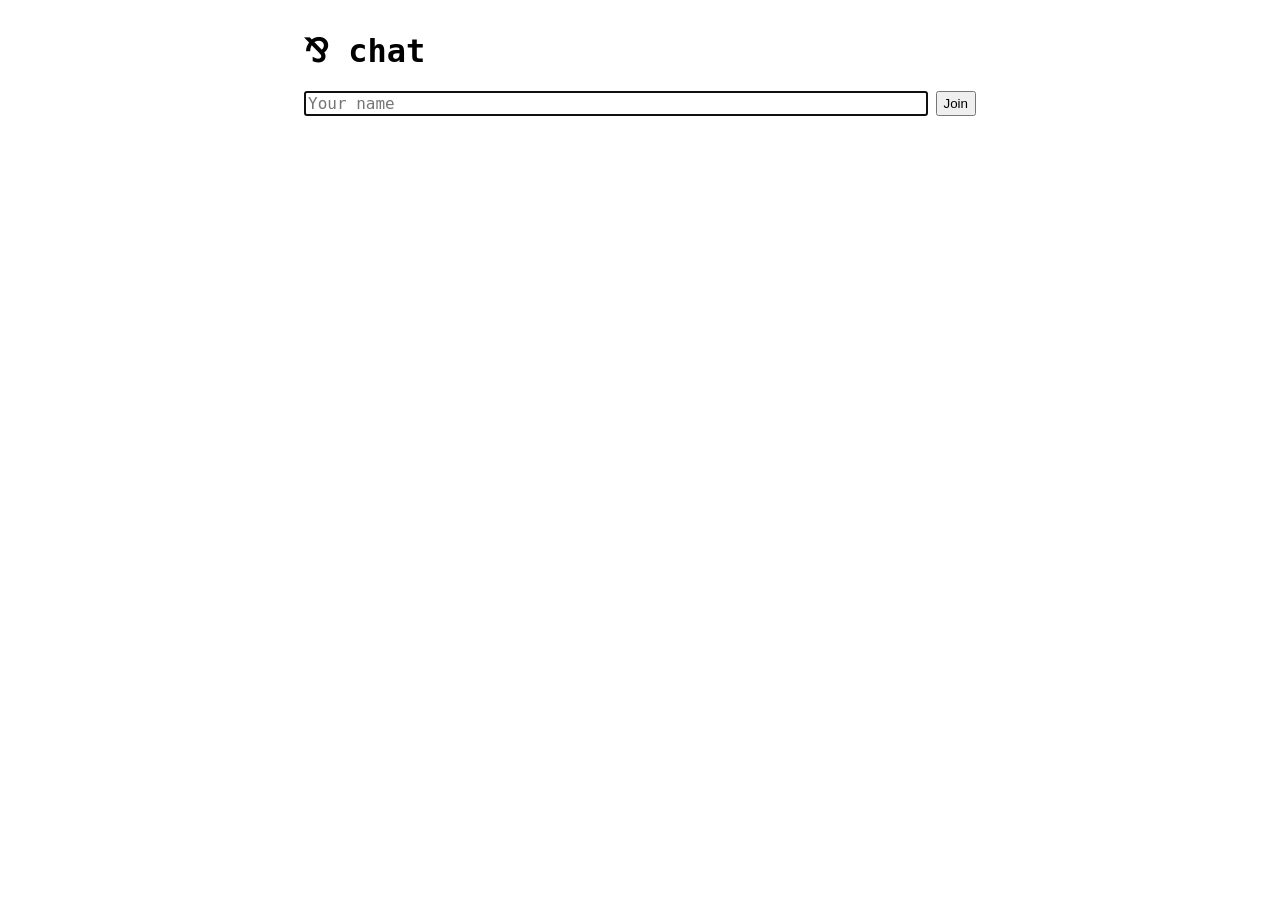
<file: examples/big/chat/static/index.html>
<!doctype html>
<html lang="en">
<head>
  <meta charset="utf-8">
  <title>Par Chat</title>
  <style>
    body { font-family: ui-monospace, monospace; max-width: 42rem; margin: 2rem auto; padding: 0 1rem; }
    #log { border: 1px solid #999; height: 60vh; overflow-y: auto; padding: .5rem; margin-bottom: .5rem; }
    #log p { margin: .15rem 0; white-space: pre-wrap; }
    .system { color: #888; font-style: italic; }
    form { display: flex; gap: .5rem; }
    input { flex: 1; font: inherit; }
    [hidden] { display: none !important; }
  </style>
</head>
<body>
  <h1>⅋ chat</h1>
  <form id="join">
    <input id="name" placeholder="Your name" autofocus required>
    <button>Join</button>
  </form>
  <div id="chat" hidden>
    <div id="log"></div>
    <form id="send">
      <input id="text" placeholder="Say something" autocomplete="off">
      <button>Send</button>
    </form>
  </div>
  <script>
    const $ = (id) => document.getElementById(id);
    let socket;

    function show(line, kind) {
      const p = document.createElement("p");
      p.textContent = `[${new Date().toLocaleTimeString()}] ${line}`;
      if (kind) p.className = kind;
      $("log").append(p);
      $("log").scrollTop = $("log").scrollHeight;
    }

    $("join").onsubmit = (event) => {
      event.preventDefault();
      const name = encodeURIComponent($("name").value);
      socket = new WebSocket(`ws://${location.host}/ws?name=${name}`);
      socket.onopen = () => {
        $("join").hidden = true;
        $("chat").hidden = false;
        $("text").focus();
      };
      socket.onmessage = (message) => {
        const { kind, name, text } = JSON.parse(message.data);
        if (kind === "message") show(`${name}: ${text}`);
        else show(`${name} ${kind} the room`, "system");
      };
      socket.onclose = () => {
        show("disconnected", "system");
        $("text").disabled = true;
      };
    };

    $("send").onsubmit = (event) => {
      event.preventDefault();
      if ($("text").value) socket.send($("text").value);
      $("text").value = "";
    };
  </script>
</body>
</html>
</file>
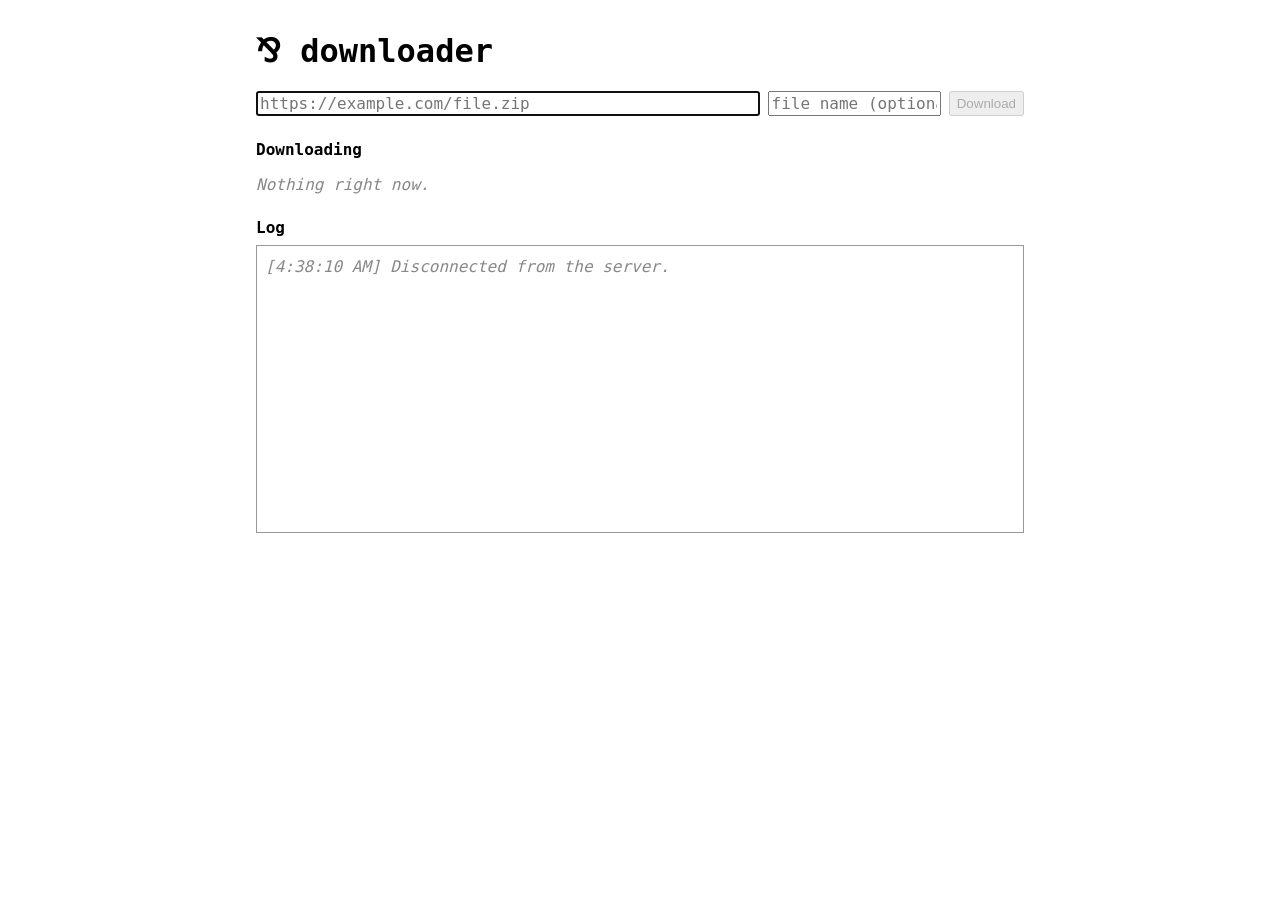
<file: examples/big/downloader/static/index.html>
<!doctype html>
<html lang="en">
<head>
  <meta charset="utf-8">
  <title>Par Downloader</title>
  <style>
    body { font-family: ui-monospace, monospace; max-width: 48rem; margin: 2rem auto; padding: 0 1rem; }
    form { display: flex; gap: .5rem; margin-bottom: 1.5rem; }
    input { font: inherit; min-width: 0; }
    #url { flex: 3; }
    #name { flex: 1; }
    h2 { font-size: 1rem; margin: 1.5rem 0 .5rem; }
    #active { list-style: none; padding: 0; margin: 0; }
    #active li { border: 1px solid #999; padding: .5rem; margin-bottom: .5rem; }
    .row { display: flex; justify-content: space-between; align-items: center; gap: .5rem; }
    .name { font-weight: bold; overflow-wrap: anywhere; }
    .stats { color: #555; }
    progress { width: 100%; margin-top: .35rem; }
    #empty { color: #888; font-style: italic; }
    #log { border: 1px solid #999; height: 30vh; overflow-y: auto; padding: .5rem; }
    #log p { margin: .15rem 0; white-space: pre-wrap; }
    .finished { color: #26734d; }
    .failed { color: #b3261e; }
    .system { color: #888; font-style: italic; }
  </style>
</head>
<body>
  <h1>⅋ downloader</h1>
  <form id="start">
    <input id="url" type="url" placeholder="https://example.com/file.zip" required autofocus>
    <input id="name" placeholder="file name (optional)">
    <button>Download</button>
  </form>

  <h2>Downloading</h2>
  <p id="empty">Nothing right now.</p>
  <ul id="active"></ul>

  <h2>Log</h2>
  <div id="log"></div>

  <script>
    const $ = (id) => document.getElementById(id);
    const downloads = new Map();  // name -> { item, expected, downloaded, lastBytes, lastTime, speed }

    function bytes(n) {
      const units = ["B", "KB", "MB", "GB", "TB"];
      let i = 0;
      while (n >= 1024 && i < units.length - 1) { n /= 1024; i++; }
      return `${i === 0 ? n : n.toFixed(1)} ${units[i]}`;
    }

    function log(line, kind) {
      const p = document.createElement("p");
      p.textContent = `[${new Date().toLocaleTimeString()}] ${line}`;
      if (kind) p.className = kind;
      $("log").append(p);
      $("log").scrollTop = $("log").scrollHeight;
    }

    function render(name) {
      const d = downloads.get(name);
      const bar = d.item.querySelector("progress");
      const stats = d.item.querySelector(".stats");
      if (d.expected === undefined) {
        bar.removeAttribute("value");
        stats.textContent = "connecting…";
        return;
      }
      if (d.expected > 0) {
        bar.max = d.expected;
        bar.value = d.downloaded;
      } else {
        bar.removeAttribute("value");
      }
      const total = d.expected > 0 ? ` / ${bytes(d.expected)}` : "";
      const speed = d.speed !== undefined ? ` · ${bytes(d.speed)}/s` : "";
      stats.textContent = `${bytes(d.downloaded)}${total}${speed}`;
    }

    function add(name) {
      const item = document.createElement("li");
      item.innerHTML = `
        <div class="row">
          <span class="name"></span>
          <button>Cancel</button>
        </div>
        <div class="stats"></div>
        <progress></progress>`;
      item.querySelector(".name").textContent = name;
      const button = item.querySelector("button");
      button.onclick = async () => {
        button.disabled = true;
        button.textContent = "Cancelling…";
        const response = await fetch(`/downloads/${encodeURIComponent(name)}`, { method: "DELETE" });
        if (!response.ok) log(await response.text(), "failed");
      };
      $("active").append(item);
      $("empty").hidden = true;
      downloads.set(name, { item, downloaded: 0 });
      render(name);
    }

    function remove(name) {
      downloads.get(name)?.item.remove();
      downloads.delete(name);
      $("empty").hidden = downloads.size > 0;
    }

    const socket = new WebSocket(`ws://${location.host}/ws`);

    socket.onmessage = (message) => {
      const notice = JSON.parse(message.data);
      const { kind, name } = notice;
      const d = downloads.get(name);
      switch (kind) {
        case "added":
          add(name);
          break;
        case "started":
          d.expected = notice.size;
          render(name);
          break;
        case "progressed": {
          const now = performance.now();
          // The speed needs two progress notices, the first only sets a baseline.
          if (d.lastTime !== undefined && now > d.lastTime) {
            const rate = (notice.downloaded - d.lastBytes) * 1000 / (now - d.lastTime);
            d.speed = d.speed === undefined ? rate : 0.7 * d.speed + 0.3 * rate;
          }
          d.downloaded = notice.downloaded;
          d.lastBytes = notice.downloaded;
          d.lastTime = now;
          render(name);
          break;
        }
        case "finished": {
          remove(name);
          const seconds = notice.millis / 1000;
          const speed = seconds > 0 ? ` (${bytes(notice.size / seconds)}/s)` : "";
          log(`Finished ${name}: ${bytes(notice.size)} in ${seconds.toFixed(1)} s${speed}`, "finished");
          break;
        }
        case "failed":
          remove(name);
          log(`Failed ${name}: ${notice.error}`, "failed");
          break;
        case "cancelled":
          remove(name);
          log(`Cancelled ${name}`, "system");
          break;
      }
    };

    socket.onclose = () => {
      log("Disconnected from the server.", "system");
      for (const button of document.querySelectorAll("button")) button.disabled = true;
    };

    $("start").onsubmit = async (event) => {
      event.preventDefault();
      const url = $("url").value.trim();
      const name = $("name").value.trim()
        || decodeURIComponent(new URL(url).pathname.split("/").pop() || "")
        || "download";
      const response = await fetch(`/downloads/${encodeURIComponent(name)}`, { method: "POST", body: url });
      if (response.ok) {
        $("url").value = "";
        $("name").value = "";
      } else {
        log(await response.text(), "failed");
      }
    };
  </script>
</body>
</html>
</file>
